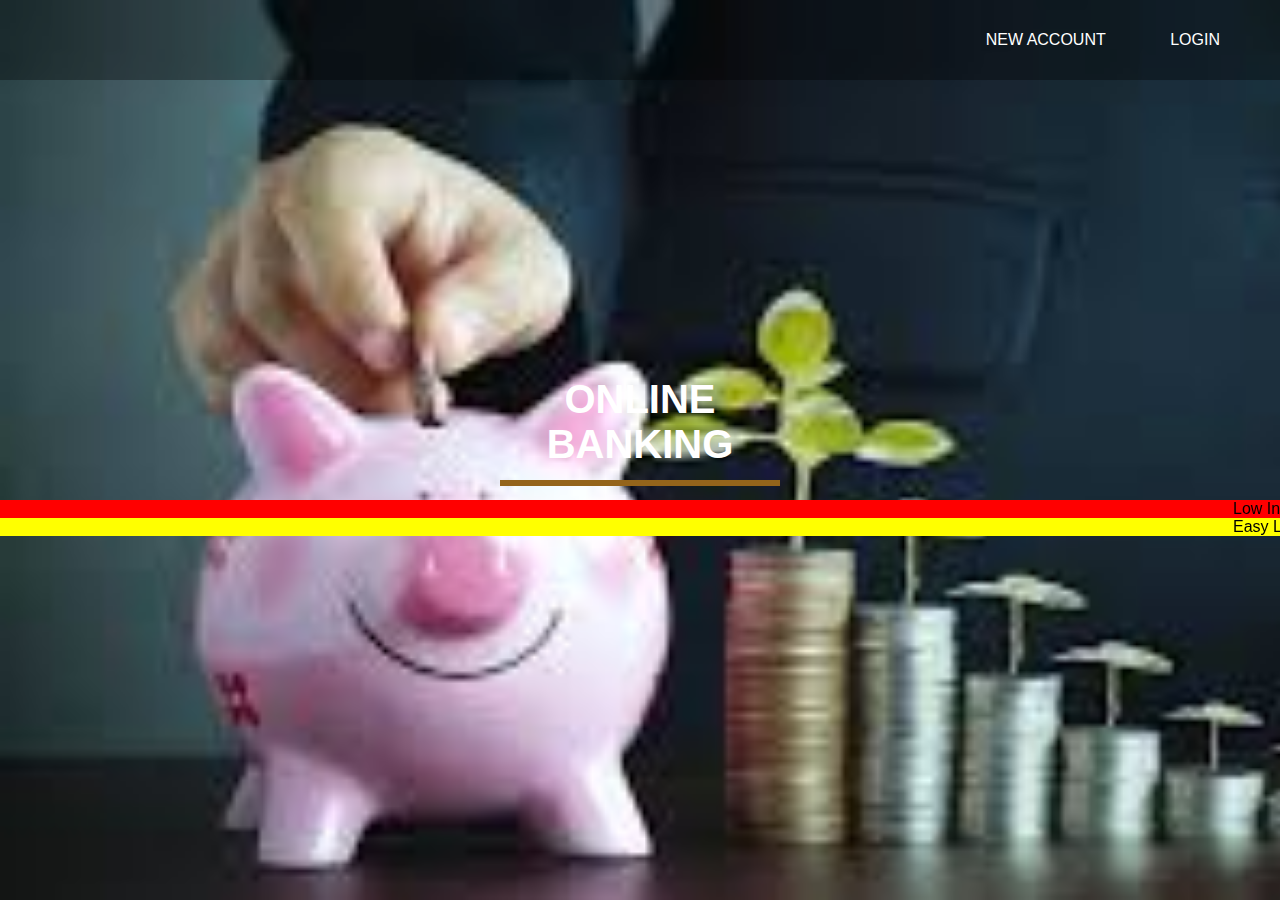
<file: onlinef/WebContent/index.html>
<html>
	<head>
		<title>BANK</title>
		<link rel="stylesheet" type="text/css" href="style.css">
		<style>
			.con
			{
				text-align:center;
				margin-top:420px;
			}
			.butn
			{
				border:1px solid #94641b;
				background:none;
				padding:10px 20px;
				font-size:20px;
				font-family:"montserrat";
				cursor:pointor;
				margin:10px;
				transition:0.8s;
				position:relative;
				overflow:hidden;
			}
			.butn1
			{
				color:#fff;
			}
			.butn1:hover
			{
				color:#fff;
			}
			.butn::before
			{
				content:"";
				position:absolute;
				left:0;
				width:100%;
				height:0%;
				background:#94641b;
				z-index:-1;
				transition:0.8s;
			}
			.butn1::before
			{
				top:0;
				border-radius:0 0 50% 50%;
			}
			.butn1:hover::before
			{
				height:180%;
			}
		</style>
	</head>
	<body>
		<nav>
				<ul>
					<li><a href="regis.html">NEW ACCOUNT</a></li>
					<li><a href="login.html">LOGIN</a></li>
					
				</ul>
		</nav>
		<div class="con">
			<div class="Login">
				<h1>ONLINE BANKING</h1>
			</div>
			<MARQUEE bgcolor=red>Low Interset Loans!</MARQUEE>
			<marquee bgcolor=yellow>Easy Loan!!,Low interest loans avilable!!</marquee>
		</div>
	</body>
</html>
</file>
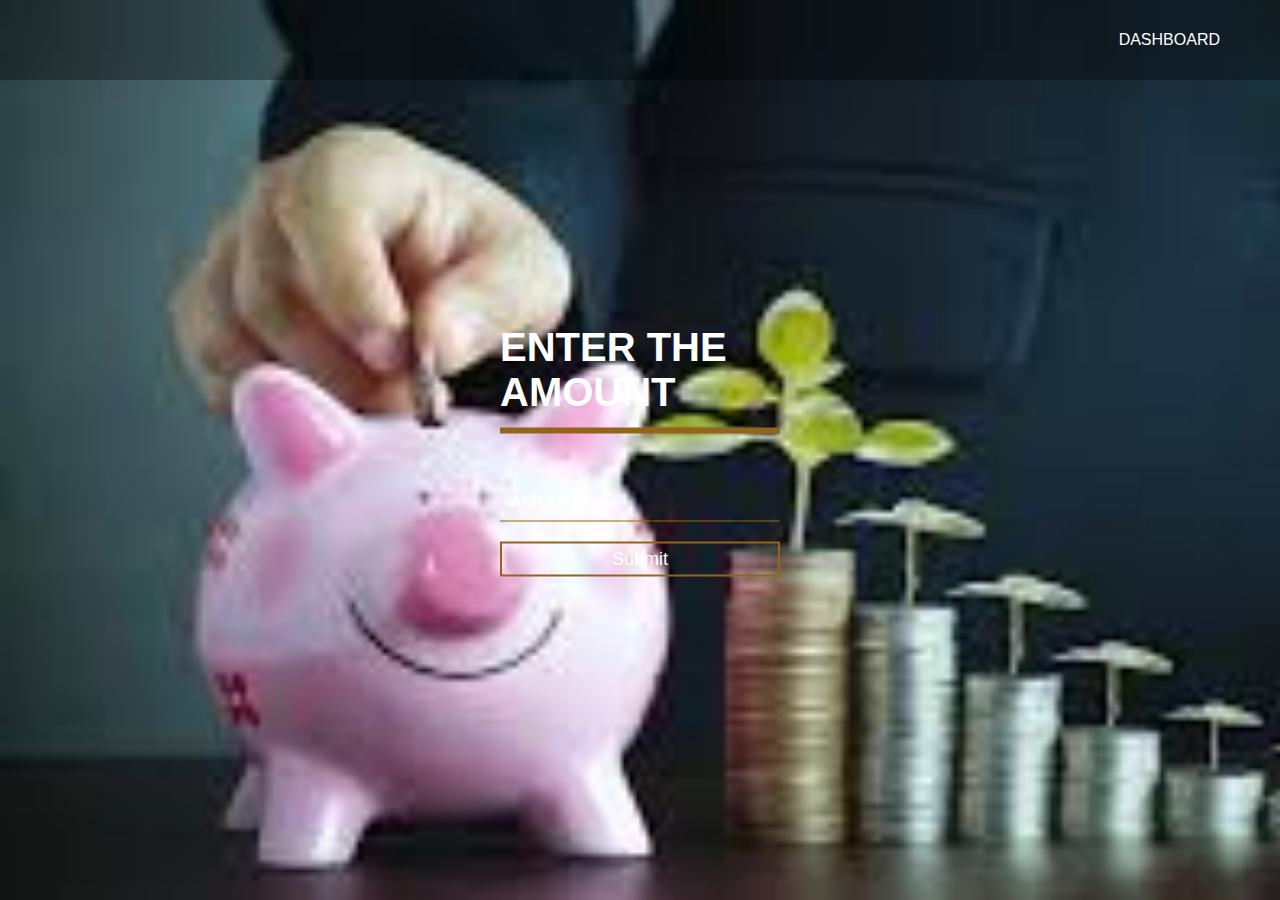
<file: onlinef/WebContent/deposit.html>
<html>
	<head>
		<title>BANK</title>
		<link rel="stylesheet" type="text/css" href="style.css">
		<style>
			::placeholder 
			{
  				color: white;
			}
		</style>
	</head>
	<body>
		<nav>
				<ul>
				
					<li><a href="welcome.jsp">DASHBOARD</a></li>
				</ul>
		</nav>
		<form action="deposit.jsp" method="post">
			<div class="login">
				<h1>ENTER THE AMOUNT</h1>
				<div class="textbox">
					<input type="text" placeholder="AMOUNT" name="amt">
				</div>
				
				
				<input class="btn" type="submit">
			</div>
		</form>
	</body>
</html>
</file>
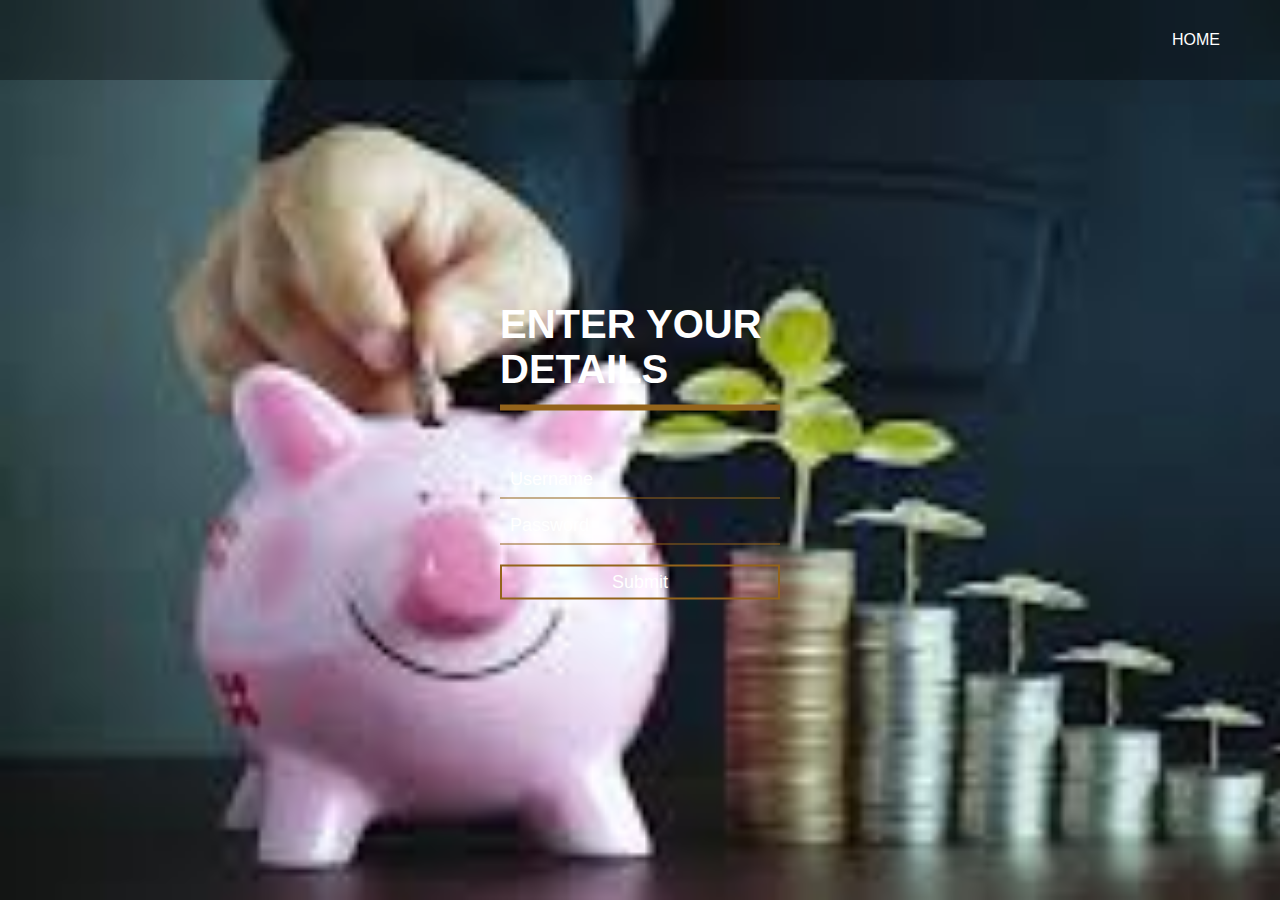
<file: onlinef/WebContent/login.html>
<html>
	<head>
		<title>BANK</title>
		<link rel="stylesheet" type="text/css" href="style.css">
		<style>
			::placeholder 
			{
  				color: white;
			}
		</style>
	</head>
	<body>
		<nav>
				<ul>
				
					<li><a href="index.html">HOME</a></li>
				</ul>
		</nav>
		<form action="login1.jsp" method="post">
			<div class="login">
				<h1>ENTER YOUR DETAILS</h1>
				<div class="textbox">
					<input type="text" placeholder="Username" name="username">
				</div>
				<div class="textbox">
					<input type="text" placeholder="Password" name="userpass">
				</div>
				<input class="btn" type="submit">
			</div>
		</form>
	</body>
</html>
</file>
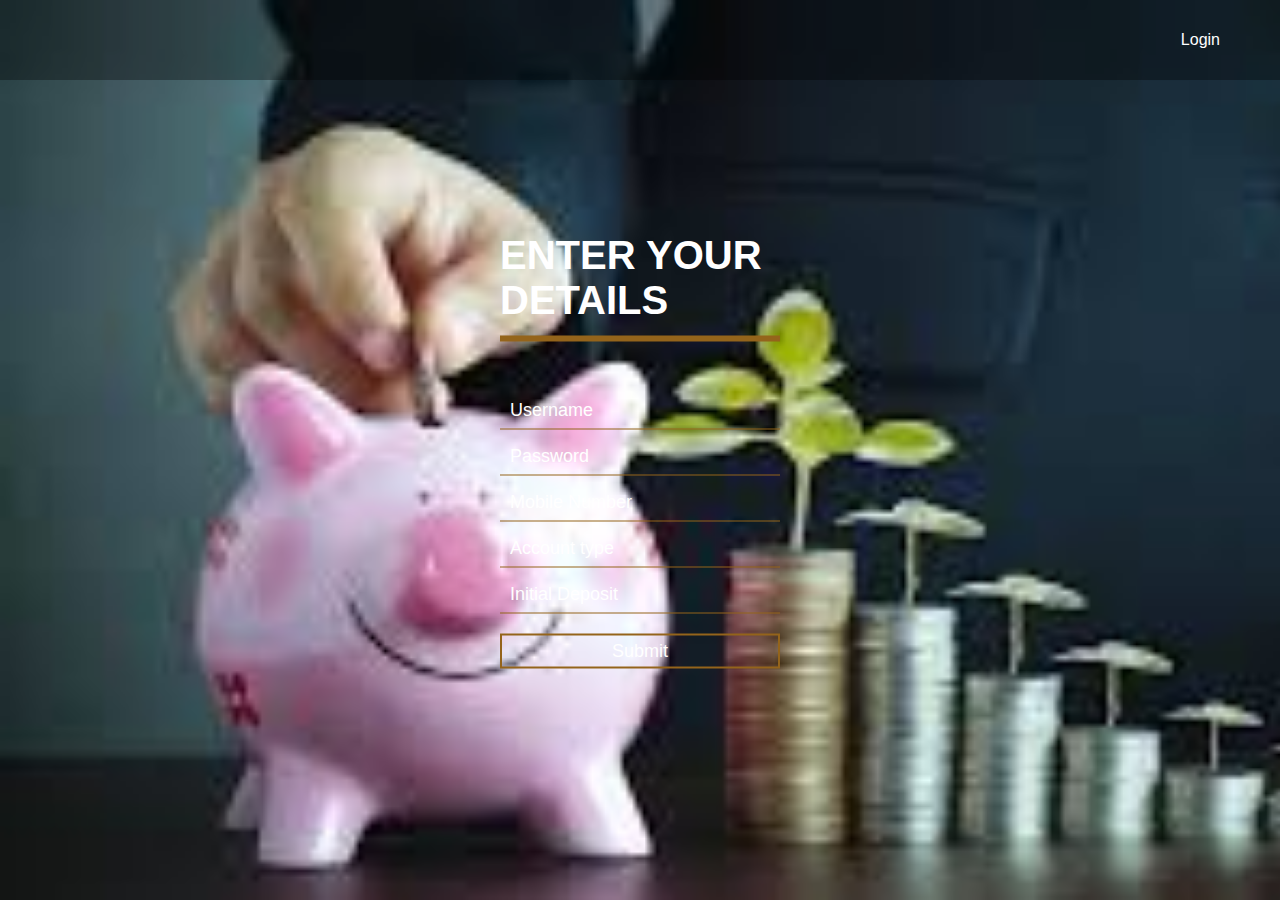
<file: onlinef/WebContent/regis.html>
<html>
	<head>
		<title>BANK</title>
		<link rel="stylesheet" type="text/css" href="style.css">
		<style>
			::placeholder 
			{
  				color: white;
			}
		</style>
	</head>
	<body>
		<nav>
				<ul>
				
					<li><a href="login.html">Login</a></li>
				</ul>
		</nav>
		<form action="openacc.jsp" method="post">
			<div class="login">
				<h1>ENTER YOUR DETAILS</h1>
				<div class="textbox">
					<input type="text" placeholder="Username" name="username">
				</div>
				<div class="textbox">
					<input type="password" placeholder="Password" name="userpass">
				</div>
				<div class="textbox">
					<input type="text" placeholder="Mobile Number" name="phno">
				</div>
				<div class="textbox">
					<input type="text" placeholder="Account type" name="AType">
				</div>
				<div class="textbox">
					<input type="text" placeholder="Initial Deposit" name="deposit">
				</div>
				<input class="btn" type="submit">
			</div>
		</form>
	</body>
</html>
</file>
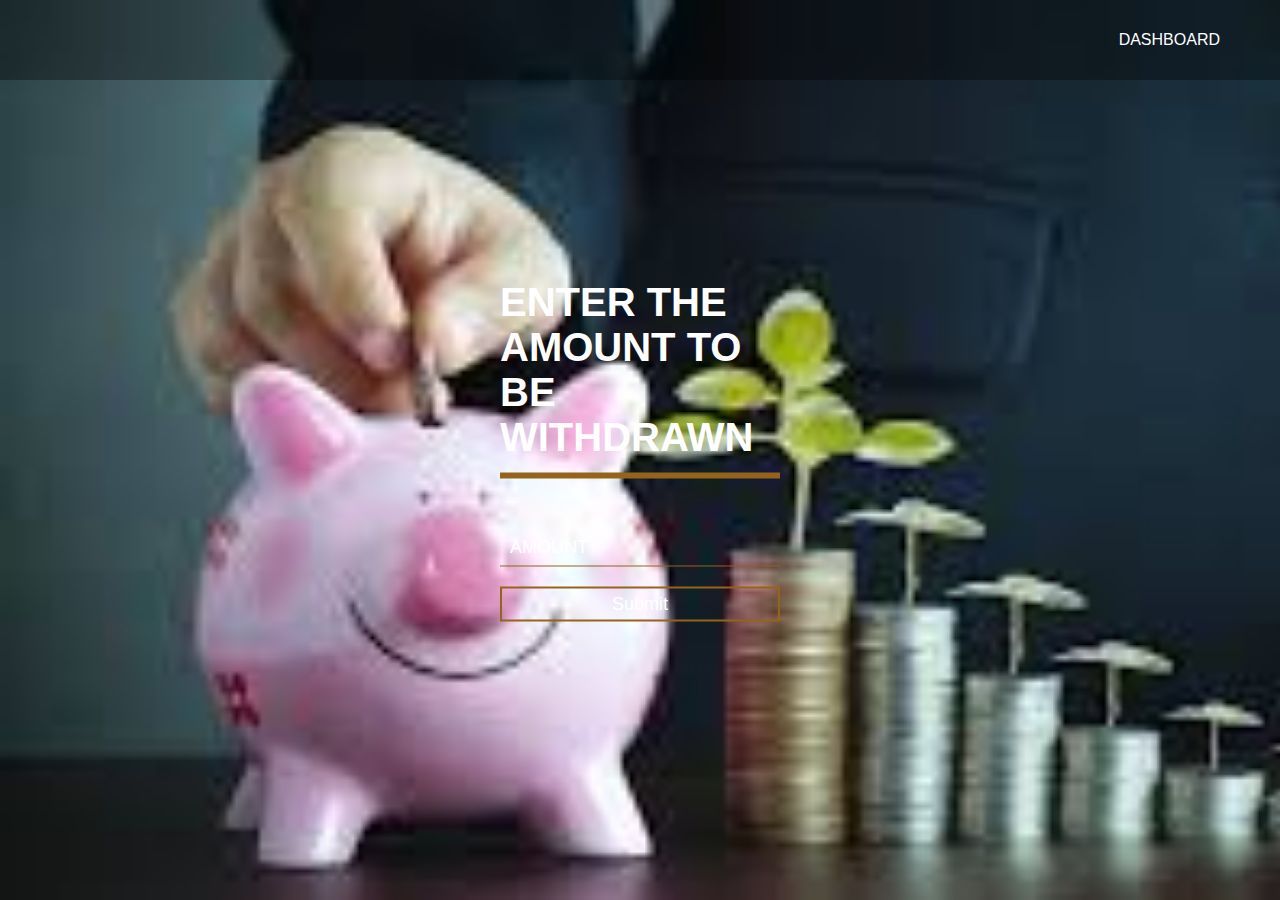
<file: onlinef/WebContent/withdraw.html>
<html>
	<head>
		<title>BANK</title>
		<link rel="stylesheet" type="text/css" href="style.css">
		<style>
			::placeholder 
			{
  				color: white;
			}
		</style>
	</head>
	<body>
		<nav>
				<ul>
				
					<li><a href="welcome.jsp">DASHBOARD</a></li>
				</ul>
		</nav>
		<form action="withdraw1.jsp" method="post">
			<div class="login">
				<h1>ENTER THE AMOUNT TO BE WITHDRAWN</h1>
				<div class="textbox">
					<input type="text" placeholder="AMOUNT" name="wamt">
				</div>
				
				
				<input class="btn" type="submit">
			</div>
		</form>
	</body>
</html>
</file>
<file: onlinef/WebContent/style.css>
*
{
	margin:0;
	padding:0;
}
nav
{
	width:100%;
	height:80px;
	background-color:#0005;
	line-height:80px;
}
nav ul
{
	float:right;
	margin-right:30px;
}
nav ul li
{
	list-style-type:none;
	display:inline-block;
	transition:0.8s all;
}
nav ul li:hover
{
	background-color:#f39d1a;
}
nav ul li a
{
	text-decoration:none;
	color:#fff;
	padding:30px;
}
body
{
	margin:0;
	padding:0;
	font-family:sans-serif;
	background:url(images.jpg) no-repeat;
	background-size:cover;
}
.login
{
	width:280px;
	position:absolute;
	top:50%;
	left:50%;
	transform:translate(-50%,-50%);
	color:white;
}
.login h1
{
	float:left;
	font-size:40px;
	border-bottom:6px solid #94641b;
	margin-bottom:50px;
	padding:13px 0;
}
.textbox
{
	width:100%;
	overflow:hidden;
	font-size:20px;
	padding:8px 0;
	margin:8px 0;
	border-bottom:1px solid #94641b;
}
.textbox input
{
	border:none;
	outline:none;
	background:none;
	color:white;
	font-size:18px;
	width:80%;
	float:left;
	margin:0 10px;
}
.btn
{
	width:100%;
	background:none;
	border:2px solid #94641b;
	color:white;
	padding:5px;
	font-size:18px;
	cursor:pointer;
	margin:12px 0;
}
.pa
{
	width:200px;
	position:absolute;
	top:66%;
	left:50%;
	transform:translate(-50%,-50%);
	color:white;
}
.pa p
{
	float:left;
	font-size:10px;
	border-bottom:3px solid #94641b;
	margin-bottom:5px;
	padding:1px 0;
}
</file>
